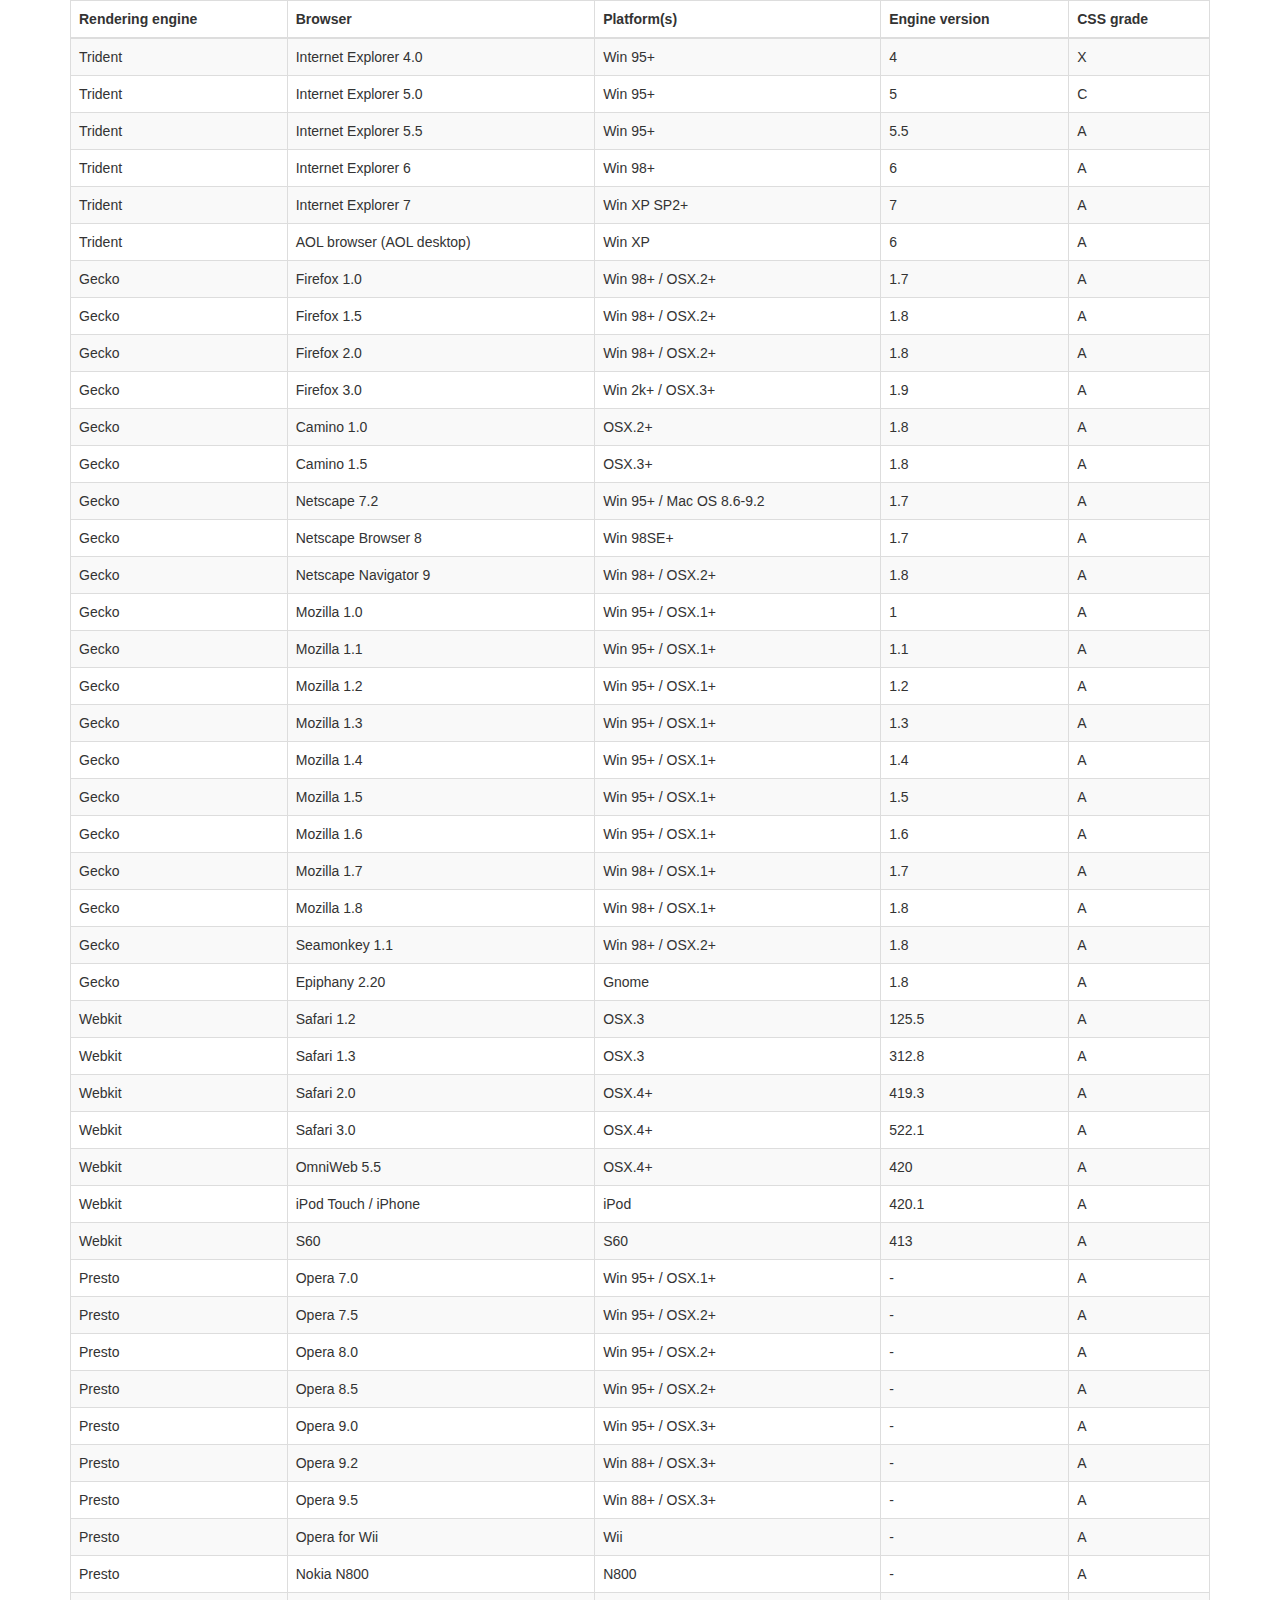
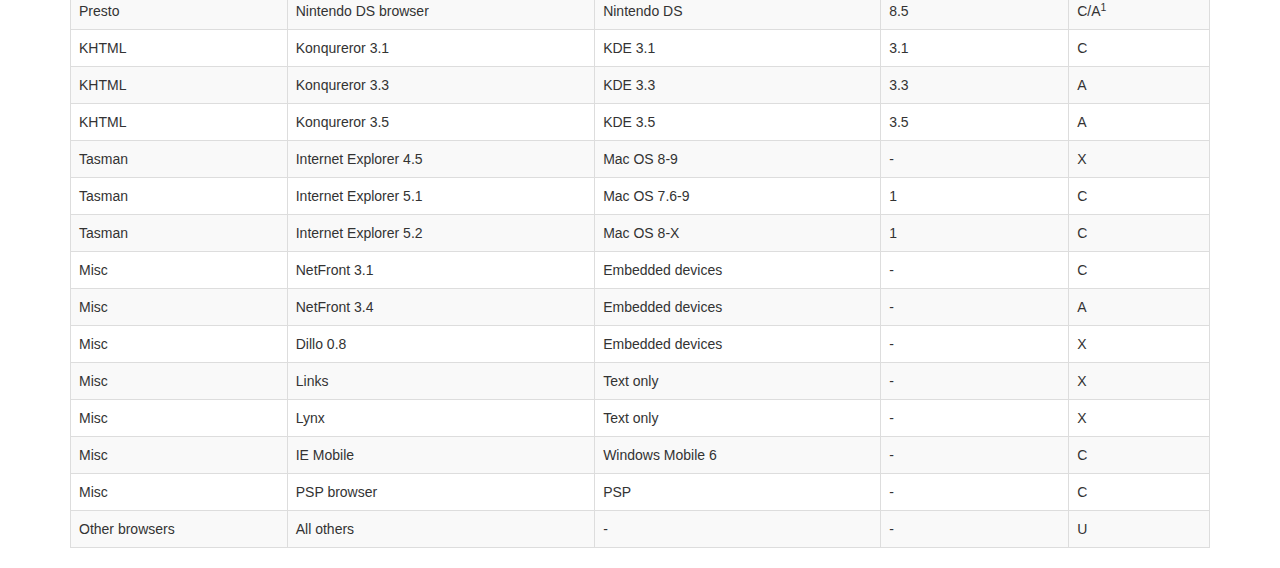
<file: www/vendor/datatables-plugins/index.html>
<!DOCTYPE HTML PUBLIC "-//W3C//DTD HTML 4.01//EN" "http://www.w3.org/TR/html4/strict.dtd">
<html>
	<head>
		<meta http-equiv="content-type" content="text/html; charset=utf-8" />
		
		<title>DataTables Bootstrap 3 example</title>

		<link rel="stylesheet" type="text/css" href="//maxcdn.bootstrapcdn.com/bootstrap/3.3.0/css/bootstrap.min.css">
		<link rel="stylesheet" type="text/css" href="dataTables.bootstrap.css">

		<script type="text/javascript" language="javascript" src="//code.jquery.com/jquery-1.11.1.min.js"></script>
		<script type="text/javascript" language="javascript" src="//cdn.datatables.net/1.10.3/js/jquery.dataTables.min.js"></script>
		<script type="text/javascript" language="javascript" src="dataTables.bootstrap.js"></script>
		<script type="text/javascript" charset="utf-8">
			$(document).ready(function() {
				$('#example').dataTable();
			} );
		</script>
	</head>
	<body>
		<div class="container">
			
<table cellpadding="0" cellspacing="0" border="0" class="table table-striped table-bordered" id="example">
	<thead>
		<tr>
			<th>Rendering engine</th>
			<th>Browser</th>
			<th>Platform(s)</th>
			<th>Engine version</th>
			<th>CSS grade</th>
		</tr>
	</thead>
	<tbody>
		<tr class="odd gradeX">
			<td>Trident</td>
			<td>Internet
				 Explorer 4.0</td>
			<td>Win 95+</td>
			<td class="center"> 4</td>
			<td class="center">X</td>
		</tr>
		<tr class="even gradeC">
			<td>Trident</td>
			<td>Internet
				 Explorer 5.0</td>
			<td>Win 95+</td>
			<td class="center">5</td>
			<td class="center">C</td>
		</tr>
		<tr class="odd gradeA">
			<td>Trident</td>
			<td>Internet
				 Explorer 5.5</td>
			<td>Win 95+</td>
			<td class="center">5.5</td>
			<td class="center">A</td>
		</tr>
		<tr class="even gradeA">
			<td>Trident</td>
			<td>Internet
				 Explorer 6</td>
			<td>Win 98+</td>
			<td class="center">6</td>
			<td class="center">A</td>
		</tr>
		<tr class="odd gradeA">
			<td>Trident</td>
			<td>Internet Explorer 7</td>
			<td>Win XP SP2+</td>
			<td class="center">7</td>
			<td class="center">A</td>
		</tr>
		<tr class="even gradeA">
			<td>Trident</td>
			<td>AOL browser (AOL desktop)</td>
			<td>Win XP</td>
			<td class="center">6</td>
			<td class="center">A</td>
		</tr>
		<tr class="gradeA">
			<td>Gecko</td>
			<td>Firefox 1.0</td>
			<td>Win 98+ / OSX.2+</td>
			<td class="center">1.7</td>
			<td class="center">A</td>
		</tr>
		<tr class="gradeA">
			<td>Gecko</td>
			<td>Firefox 1.5</td>
			<td>Win 98+ / OSX.2+</td>
			<td class="center">1.8</td>
			<td class="center">A</td>
		</tr>
		<tr class="gradeA">
			<td>Gecko</td>
			<td>Firefox 2.0</td>
			<td>Win 98+ / OSX.2+</td>
			<td class="center">1.8</td>
			<td class="center">A</td>
		</tr>
		<tr class="gradeA">
			<td>Gecko</td>
			<td>Firefox 3.0</td>
			<td>Win 2k+ / OSX.3+</td>
			<td class="center">1.9</td>
			<td class="center">A</td>
		</tr>
		<tr class="gradeA">
			<td>Gecko</td>
			<td>Camino 1.0</td>
			<td>OSX.2+</td>
			<td class="center">1.8</td>
			<td class="center">A</td>
		</tr>
		<tr class="gradeA">
			<td>Gecko</td>
			<td>Camino 1.5</td>
			<td>OSX.3+</td>
			<td class="center">1.8</td>
			<td class="center">A</td>
		</tr>
		<tr class="gradeA">
			<td>Gecko</td>
			<td>Netscape 7.2</td>
			<td>Win 95+ / Mac OS 8.6-9.2</td>
			<td class="center">1.7</td>
			<td class="center">A</td>
		</tr>
		<tr class="gradeA">
			<td>Gecko</td>
			<td>Netscape Browser 8</td>
			<td>Win 98SE+</td>
			<td class="center">1.7</td>
			<td class="center">A</td>
		</tr>
		<tr class="gradeA">
			<td>Gecko</td>
			<td>Netscape Navigator 9</td>
			<td>Win 98+ / OSX.2+</td>
			<td class="center">1.8</td>
			<td class="center">A</td>
		</tr>
		<tr class="gradeA">
			<td>Gecko</td>
			<td>Mozilla 1.0</td>
			<td>Win 95+ / OSX.1+</td>
			<td class="center">1</td>
			<td class="center">A</td>
		</tr>
		<tr class="gradeA">
			<td>Gecko</td>
			<td>Mozilla 1.1</td>
			<td>Win 95+ / OSX.1+</td>
			<td class="center">1.1</td>
			<td class="center">A</td>
		</tr>
		<tr class="gradeA">
			<td>Gecko</td>
			<td>Mozilla 1.2</td>
			<td>Win 95+ / OSX.1+</td>
			<td class="center">1.2</td>
			<td class="center">A</td>
		</tr>
		<tr class="gradeA">
			<td>Gecko</td>
			<td>Mozilla 1.3</td>
			<td>Win 95+ / OSX.1+</td>
			<td class="center">1.3</td>
			<td class="center">A</td>
		</tr>
		<tr class="gradeA">
			<td>Gecko</td>
			<td>Mozilla 1.4</td>
			<td>Win 95+ / OSX.1+</td>
			<td class="center">1.4</td>
			<td class="center">A</td>
		</tr>
		<tr class="gradeA">
			<td>Gecko</td>
			<td>Mozilla 1.5</td>
			<td>Win 95+ / OSX.1+</td>
			<td class="center">1.5</td>
			<td class="center">A</td>
		</tr>
		<tr class="gradeA">
			<td>Gecko</td>
			<td>Mozilla 1.6</td>
			<td>Win 95+ / OSX.1+</td>
			<td class="center">1.6</td>
			<td class="center">A</td>
		</tr>
		<tr class="gradeA">
			<td>Gecko</td>
			<td>Mozilla 1.7</td>
			<td>Win 98+ / OSX.1+</td>
			<td class="center">1.7</td>
			<td class="center">A</td>
		</tr>
		<tr class="gradeA">
			<td>Gecko</td>
			<td>Mozilla 1.8</td>
			<td>Win 98+ / OSX.1+</td>
			<td class="center">1.8</td>
			<td class="center">A</td>
		</tr>
		<tr class="gradeA">
			<td>Gecko</td>
			<td>Seamonkey 1.1</td>
			<td>Win 98+ / OSX.2+</td>
			<td class="center">1.8</td>
			<td class="center">A</td>
		</tr>
		<tr class="gradeA">
			<td>Gecko</td>
			<td>Epiphany 2.20</td>
			<td>Gnome</td>
			<td class="center">1.8</td>
			<td class="center">A</td>
		</tr>
		<tr class="gradeA">
			<td>Webkit</td>
			<td>Safari 1.2</td>
			<td>OSX.3</td>
			<td class="center">125.5</td>
			<td class="center">A</td>
		</tr>
		<tr class="gradeA">
			<td>Webkit</td>
			<td>Safari 1.3</td>
			<td>OSX.3</td>
			<td class="center">312.8</td>
			<td class="center">A</td>
		</tr>
		<tr class="gradeA">
			<td>Webkit</td>
			<td>Safari 2.0</td>
			<td>OSX.4+</td>
			<td class="center">419.3</td>
			<td class="center">A</td>
		</tr>
		<tr class="gradeA">
			<td>Webkit</td>
			<td>Safari 3.0</td>
			<td>OSX.4+</td>
			<td class="center">522.1</td>
			<td class="center">A</td>
		</tr>
		<tr class="gradeA">
			<td>Webkit</td>
			<td>OmniWeb 5.5</td>
			<td>OSX.4+</td>
			<td class="center">420</td>
			<td class="center">A</td>
		</tr>
		<tr class="gradeA">
			<td>Webkit</td>
			<td>iPod Touch / iPhone</td>
			<td>iPod</td>
			<td class="center">420.1</td>
			<td class="center">A</td>
		</tr>
		<tr class="gradeA">
			<td>Webkit</td>
			<td>S60</td>
			<td>S60</td>
			<td class="center">413</td>
			<td class="center">A</td>
		</tr>
		<tr class="gradeA">
			<td>Presto</td>
			<td>Opera 7.0</td>
			<td>Win 95+ / OSX.1+</td>
			<td class="center">-</td>
			<td class="center">A</td>
		</tr>
		<tr class="gradeA">
			<td>Presto</td>
			<td>Opera 7.5</td>
			<td>Win 95+ / OSX.2+</td>
			<td class="center">-</td>
			<td class="center">A</td>
		</tr>
		<tr class="gradeA">
			<td>Presto</td>
			<td>Opera 8.0</td>
			<td>Win 95+ / OSX.2+</td>
			<td class="center">-</td>
			<td class="center">A</td>
		</tr>
		<tr class="gradeA">
			<td>Presto</td>
			<td>Opera 8.5</td>
			<td>Win 95+ / OSX.2+</td>
			<td class="center">-</td>
			<td class="center">A</td>
		</tr>
		<tr class="gradeA">
			<td>Presto</td>
			<td>Opera 9.0</td>
			<td>Win 95+ / OSX.3+</td>
			<td class="center">-</td>
			<td class="center">A</td>
		</tr>
		<tr class="gradeA">
			<td>Presto</td>
			<td>Opera 9.2</td>
			<td>Win 88+ / OSX.3+</td>
			<td class="center">-</td>
			<td class="center">A</td>
		</tr>
		<tr class="gradeA">
			<td>Presto</td>
			<td>Opera 9.5</td>
			<td>Win 88+ / OSX.3+</td>
			<td class="center">-</td>
			<td class="center">A</td>
		</tr>
		<tr class="gradeA">
			<td>Presto</td>
			<td>Opera for Wii</td>
			<td>Wii</td>
			<td class="center">-</td>
			<td class="center">A</td>
		</tr>
		<tr class="gradeA">
			<td>Presto</td>
			<td>Nokia N800</td>
			<td>N800</td>
			<td class="center">-</td>
			<td class="center">A</td>
		</tr>
		<tr class="gradeA">
			<td>Presto</td>
			<td>Nintendo DS browser</td>
			<td>Nintendo DS</td>
			<td class="center">8.5</td>
			<td class="center">C/A<sup>1</sup></td>
		</tr>
		<tr class="gradeC">
			<td>KHTML</td>
			<td>Konqureror 3.1</td>
			<td>KDE 3.1</td>
			<td class="center">3.1</td>
			<td class="center">C</td>
		</tr>
		<tr class="gradeA">
			<td>KHTML</td>
			<td>Konqureror 3.3</td>
			<td>KDE 3.3</td>
			<td class="center">3.3</td>
			<td class="center">A</td>
		</tr>
		<tr class="gradeA">
			<td>KHTML</td>
			<td>Konqureror 3.5</td>
			<td>KDE 3.5</td>
			<td class="center">3.5</td>
			<td class="center">A</td>
		</tr>
		<tr class="gradeX">
			<td>Tasman</td>
			<td>Internet Explorer 4.5</td>
			<td>Mac OS 8-9</td>
			<td class="center">-</td>
			<td class="center">X</td>
		</tr>
		<tr class="gradeC">
			<td>Tasman</td>
			<td>Internet Explorer 5.1</td>
			<td>Mac OS 7.6-9</td>
			<td class="center">1</td>
			<td class="center">C</td>
		</tr>
		<tr class="gradeC">
			<td>Tasman</td>
			<td>Internet Explorer 5.2</td>
			<td>Mac OS 8-X</td>
			<td class="center">1</td>
			<td class="center">C</td>
		</tr>
		<tr class="gradeA">
			<td>Misc</td>
			<td>NetFront 3.1</td>
			<td>Embedded devices</td>
			<td class="center">-</td>
			<td class="center">C</td>
		</tr>
		<tr class="gradeA">
			<td>Misc</td>
			<td>NetFront 3.4</td>
			<td>Embedded devices</td>
			<td class="center">-</td>
			<td class="center">A</td>
		</tr>
		<tr class="gradeX">
			<td>Misc</td>
			<td>Dillo 0.8</td>
			<td>Embedded devices</td>
			<td class="center">-</td>
			<td class="center">X</td>
		</tr>
		<tr class="gradeX">
			<td>Misc</td>
			<td>Links</td>
			<td>Text only</td>
			<td class="center">-</td>
			<td class="center">X</td>
		</tr>
		<tr class="gradeX">
			<td>Misc</td>
			<td>Lynx</td>
			<td>Text only</td>
			<td class="center">-</td>
			<td class="center">X</td>
		</tr>
		<tr class="gradeC">
			<td>Misc</td>
			<td>IE Mobile</td>
			<td>Windows Mobile 6</td>
			<td class="center">-</td>
			<td class="center">C</td>
		</tr>
		<tr class="gradeC">
			<td>Misc</td>
			<td>PSP browser</td>
			<td>PSP</td>
			<td class="center">-</td>
			<td class="center">C</td>
		</tr>
		<tr class="gradeU">
			<td>Other browsers</td>
			<td>All others</td>
			<td>-</td>
			<td class="center">-</td>
			<td class="center">U</td>
		</tr>
	</tbody>
</table>
			
		</div>
	</body>
</html>
</file>
